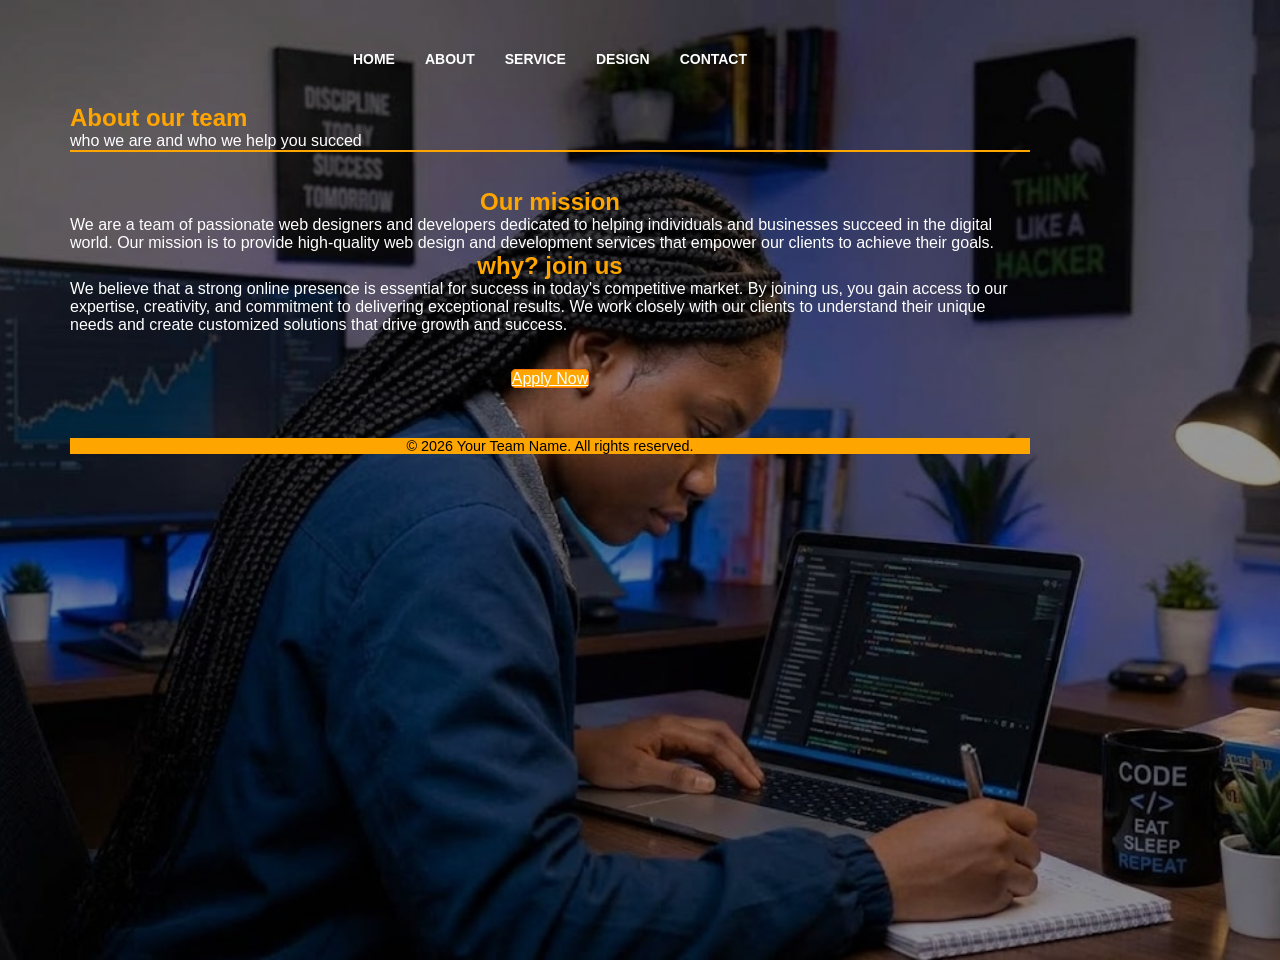
<file: about.html>
<!DOCTYPE html>
<html lang="en">
<head>
    <meta charset="UTF-8">
    <meta name="viewport" content="width=device-width, initial-scale=1.0">
    <title>dayana - Web Design & Development Course</title>
    <link rel="stylesheet" href="style.css">

</head>
<body class="about-page">

        <nav>
            <ul>
                <li><a href="index.html">HOME</a></li>
                <li><a href="about.html" class="actve-link">ABOUT</a></li>
                <li><a href="service.html">SERVICE</a></li>
                <li><a href="design.html">DESIGN</a></li>
                <li><a href="contact.html">CONTACT</a></li>
            </ul>
        </nav><br><br>
        
        <h2 style="color:orange;">About our team</h2>
        <p>who we are and who we help you succed</p>
        <hr style="border: 1px solid orange; width: 100%; " ><br><br>
        <main>
            <section class="about">
                <h2 style="display:text-align; text-align: center; color:orange;">Our mission</h2>
                                <p>We are a team of passionate web designers and developers dedicated to helping individuals and businesses succeed in the digital world. Our mission is to provide high-quality web design and development services that empower our clients to achieve their goals.</p>
                   <h2 style="color:orange; display:text-align; text-align: center;">why? join us</h2>
                     <p>We believe that a strong online presence is essential for success in today's competitive market.
                         By joining us, you gain access to our expertise, creativity, and commitment to delivering exceptional results.
                          We work closely with our clients to understand their unique needs and create customized solutions that drive growth and success.</p><br><br>

            <div style="text-align: center;">
                    <a href="apply.html" class="cta-btn">Apply Now</a>
                </div>
            </section>
        </main>

        <!-- Footer -->
        <footer>
            <p>&copy; 2026 Your Team Name. All rights reserved.</p>
        </footer>
    </div>

        
</body> 
</html>
</file>
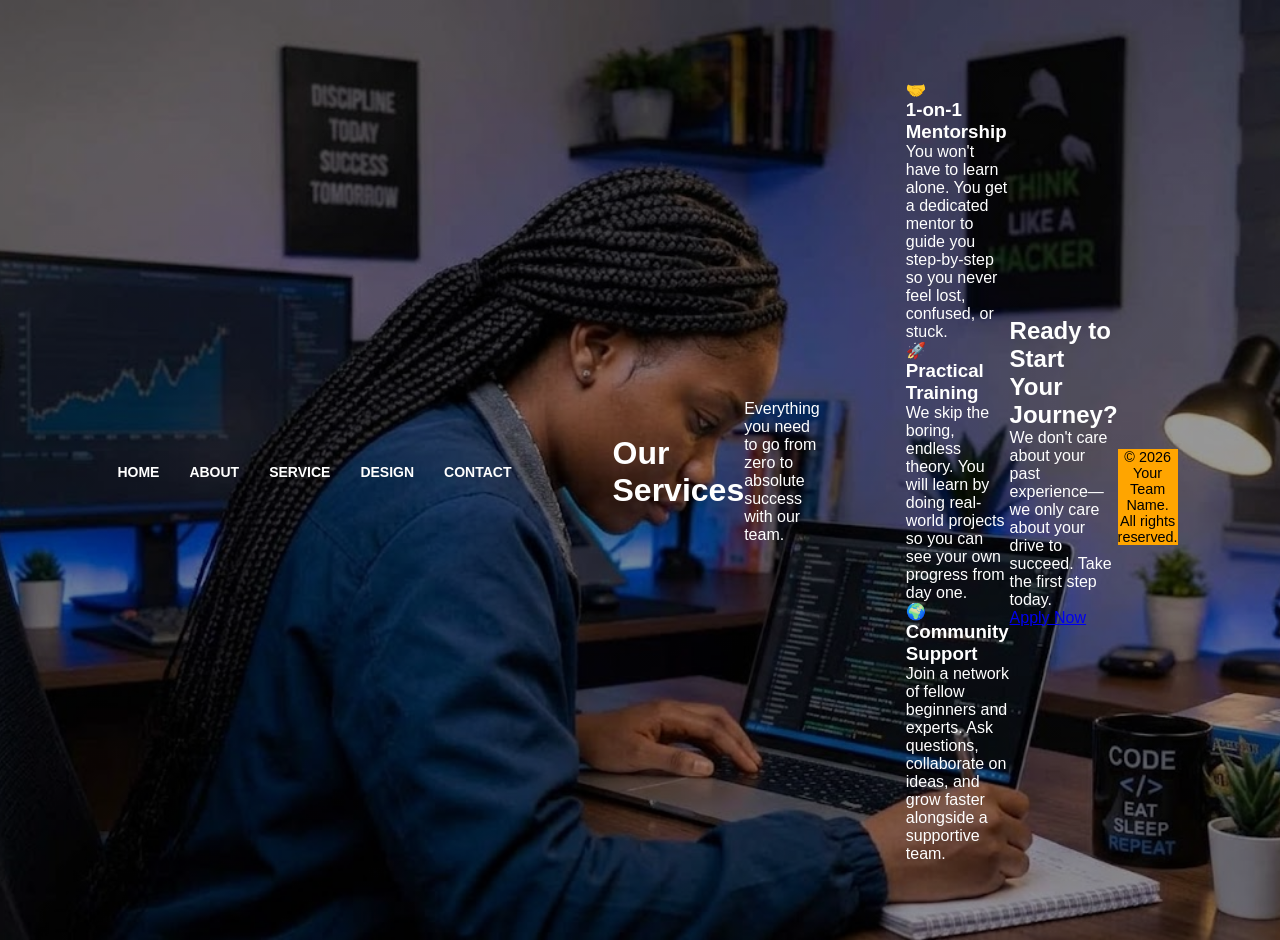
<file: services.html>
<!DOCTYPE html>
<html lang="en">
<head>
    <meta charset="UTF-8">
    <meta name="viewport" content="width=device-width, initial-scale=1.0">
    <title>Our Services | Join Our Team</title>
    <!-- Linking the external stylesheet -->
    <link rel="stylesheet" href="style.css">
</head>
<body>

    <div class="container">
           <nav>
            <ul>
                <li><a href="index.html">HOME</a></li>
                <li><a href="about.html" >ABOUT</a></li>
                <li><a href="service.html" class="active-link">SERVICE</a></li>
                <li><a href="design.html">DESIGN</a></li>
                <li><a href="contact.html">CONTACT</a></li>
            </ul>
        </nav><br><br>
        
        <!-- Header Section -->
        <header class="page-header">
            <h1>Our Services</h1>
            <p>Everything you need to go from zero to absolute success with our team.</p>
        </header>

        <!-- Services Grid Grid -->
        <main class="services-grid">
            
            <!-- Service 1: Mentorship -->
            <div class="service-card">
                <div class="service-icon">🤝</div>
                <h3>1-on-1 Mentorship</h3>
                <p>You won't have to learn alone. You get a dedicated mentor to guide you step-by-step so you never feel lost, confused, or stuck.</p>
            </div>

            <!-- Service 2: Practical Training -->
            <div class="service-card">
                <div class="service-icon">🚀</div>
                <h3>Practical Training</h3>
                <p>We skip the boring, endless theory. You will learn by doing real-world projects so you can see your own progress from day one.</p>
            </div>

            <!-- Service 3: Community Support -->
            <div class="service-card">
                <div class="service-icon">🌍</div>
                <h3>Community Support</h3>
                <p>Join a network of fellow beginners and experts. Ask questions, collaborate on ideas, and grow faster alongside a supportive team.</p>
            </div>

        </main>

        <!-- Call to Action Banner -->
        <section class="cta-banner">
            <h2>Ready to Start Your Journey?</h2>
            <p>We don't care about your past experience—we only care about your drive to succeed. Take the first step today.</p>
            <a href="apply.html" class="cta-button">Apply Now</a>
        </section>

        <!-- Footer -->
        <footer class="page-footer">
            <p>&copy; 2026 Your Team Name. All rights reserved.</p>
        </footer>

    </div>

</body>
</html>
</file>
<file: style.css>
/* Reset basic styles */
* {
    margin: 0;
    padding: 0;
    box-sizing: border-box;
    font-family: Arial, sans-serif;
}

/* Background image setup */
body {
    background: linear-gradient(rgba(0, 0, 0, 0.4), rgba(0, 0, 0, 0.4)), 
                url('dee4th.jpg') no-repeat center center/cover;
    min-height: 100vh;
    color: #fff;
    overflow-x: hidden;

}
.about-page {
    margin:30px;
    padding: 20px;
    max-width: 1000px;
    margin-right: 50px;
    margin-left: 50px;
}

/* Header & Navbar Styling */
header {
    display: flex;
    justify-content: space-between;
    align-items: center;
    padding: 20px 8%;
    background-color: transparent;
}

.logo {
    
    font-family: 'Jokerman', cursive;

    font-size: 23px;
    font-weight: bold;
    color: #ff7200;
}

.logo span {
    display: inline-block;
    width: 12px;
    height: 12px;
    background-color: #fff;
    border-radius: 50%;
    margin-left: 5px;
}

nav ul {
    display: flex;
    align-items: space-between;
    justify-content: center;
    list-style: none;
}

nav ul li {
    margin: 0 15px;
}

nav ul li a {
    text-decoration: none;
    color: #fff;
    font-weight: bold;
    font-size: 14px;
    transition: 0.3s ease;
}

nav ul li a:hover {
    color: #ff7200;
}

/* Search Box Layout */
.search-box {
    display: flex;
    justify-content: flex-end;
}

.search-box input {
    background: transparent;
    border: 1px solid #ff7200;
    border-right: none;
    padding: 10px;
    color: #fff;
    font-size: 14px;
    border-top-left-radius: 5px;
    border-bottom-left-radius: 5px;
    outline: none;
    width: 200px;
}

.search-box button {
    background: #ff7200;
    border: 1px solid #ff7200;
    padding: 10px 20px;
    color: #fff;
    cursor: pointer;
    font-size: 14px;
    border-top-right-radius: 5px;
    border-bottom-right-radius: 5px;
    transition: 0.3s ease;
}

.search-box button:hover {
    background: #fff;
    color: #ff7200;
}

/* Main Container Grid */
.container {
    display: flex;
    justify-content: space-between;
    align-items: center;
    padding: 40px 8%;
    margin-top: 40px;
}

/* Hero Section (Left) */
.hero-text {
    width: 55%;
}

.hero-text h1 {
    font-size: 55px;
    font-weight: bold;
    line-height: 1.2;
    margin-bottom: 20px;
}

.hero-text h1 span {
    color: #ff7200;
}

.hero-text p {
    font-size: 15px;
    line-height: 1.6;
    color: #e0e0e0;
    margin-bottom: 30px;
}

.join-btn {
    background: #ff7200;
    color: #fff;
    border: none;
    padding: 12px 35px;
    font-size: 16px;
    font-weight: bold;
    border-radius: 25px;
    cursor: pointer;
    transition: 0.4s ease;
}

.join-btn:hover {
    background: #fff;
    color: #ff7200;
}

/* Login Form (Right) */
.login-container {
    width: 35%;
}

.login-form {
    background: rgba(0, 0, 0, 0.85);
    padding: 40px 30px;
    border-radius: 10px;
    text-align: center;
    box-shadow: 0 4px 15px rgba(0,0,0,0.5);
}

.login-form h2 {
    color: #ff7200;
    font-size: 24px;
    background: #fff;
    padding: 10px;
    border-radius: 5px;
    margin-bottom: 30px;
    display: inline-block;
    width: 100%;
}

.input-group {
    margin-bottom: 25px;
}

.input-group input {
    width: 100%;
    background: transparent;
    border: none;
    border-bottom: 1px solid #ff7200;
    padding: 10px 5px;
    color: #fff;
    font-size: 14px;
    outline: none;
}

.input-group input::placeholder {
    color: #aaa;
}

.login-form .login-btn {
    width: 100%;
    background: #ff7200;
    border: none;
    padding: 12px;
    color: #fff;
    font-size: 16px;
    font-weight: bold;
    border-radius: 25px;
    cursor: pointer;
    margin-top: 10px;
    transition: 0.3s ease;
}

.login-form .login-btn:hover {
    background: #fff;
    color: #ff7200;
}

.signup-text {
    margin-top: 20px;
    font-size: 14px;
    color: #fff;
}

.signup-text a {
    color: #ff7200;
    text-decoration: none;
    font-weight: bold;
}

.icons a{
    color: #fff;
}
footer {
            text-align: center;
            display: flex;
            justify-content: center;
            align-items: down;
            margin-top: 50px;
            font-size: 0.9rem;
            color:black;
            background-origin:border-box;
            background-clip: content-box, border-box;
            background-color: orange;
        }
        .cta-btn{
            color:#fff;
            background-color:orange;
            border-radius: 5px;
            border: 1px solid #ff7200;
            margin-top: 20px;
            
        
        }
</file>
